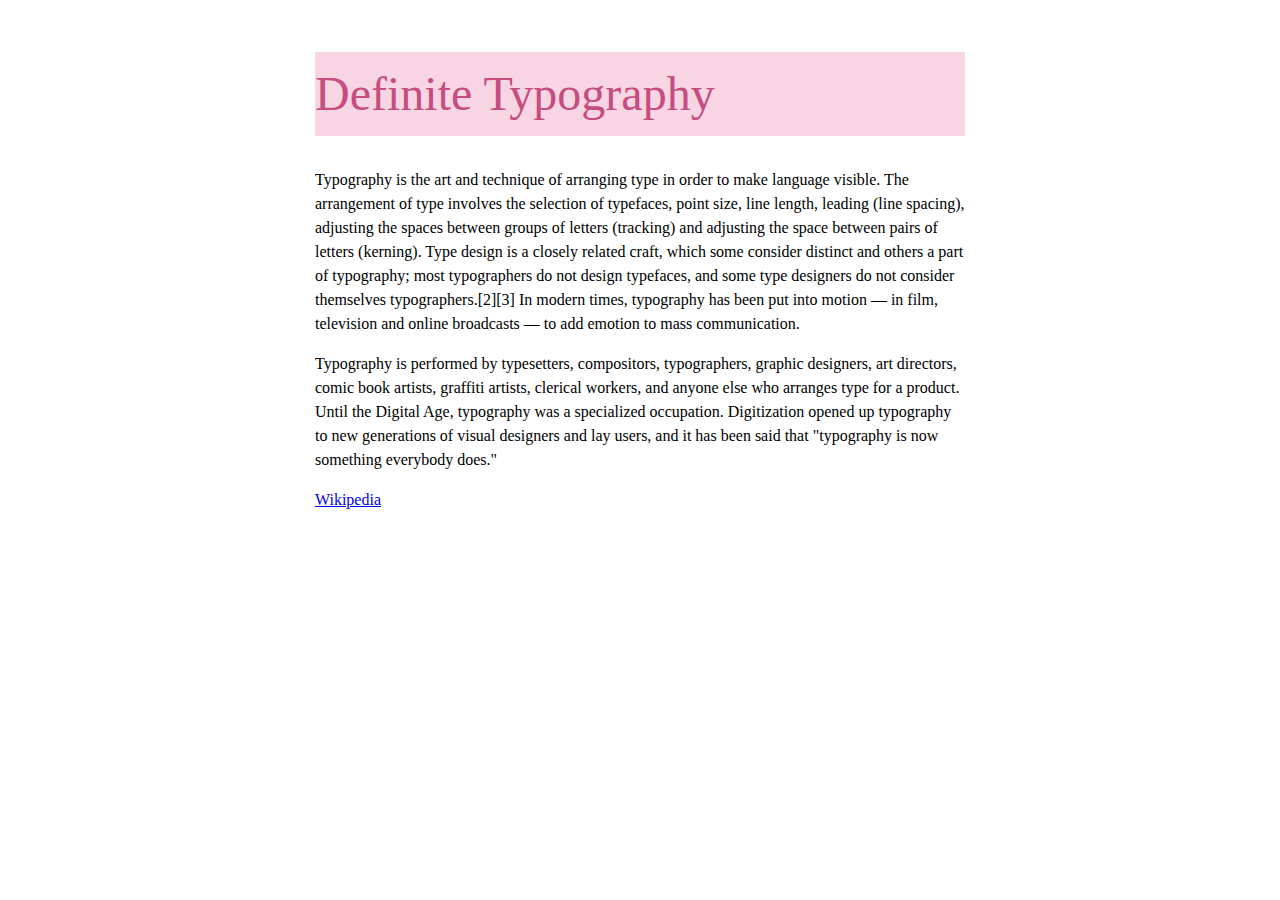
<file: basis.html>
<!DOCTYPE html>
<html lang="en">

	<head>

		<meta charset="utf-8" />

		<title>Definite Typography</title>

		<style>
		
            body {
                font-family: Georgia;
                padding: 20px 0;
                width: 90%;
                max-width: 650px;
                margin: 0 auto 0 auto;
            }

            h1 {
                font-size: 48px;
                background: #f7d5e3; 
                line-height: 84px;
                color: #c54d80; 
                font-weight: normal;
            }

            p {
                font-size: 16px;
                line-height:24px;
            }
            
		</style>
		
	</head>

	<body>
	
	
        <h1>Definite Typography</h1>

        <p>Typography is the art and technique of arranging type in order to make language visible. The arrangement of type involves the selection of typefaces, point size, line length, leading (line spacing), adjusting the spaces between groups of letters (tracking) and adjusting the space between pairs of letters (kerning). Type design is a closely related craft, which some consider distinct and others a part of typography; most typographers do not design typefaces, and some type designers do not consider themselves typographers.[2][3] In modern times, typography has been put into motion — in film, television and online broadcasts — to add emotion to mass communication.</p>

        <p>Typography is performed by typesetters, compositors, typographers, graphic designers, art directors, comic book artists, graffiti artists, clerical workers, and anyone else who arranges type for a product. Until the Digital Age, typography was a specialized occupation. Digitization opened up typography to new generations of visual designers and lay users, and it has been said that "typography is now something everybody does."</p>

        <p><a href="http://en.wikipedia.org/wiki/Typography">Wikipedia</a></p>
	
	
	</body>

</html>
</file>
